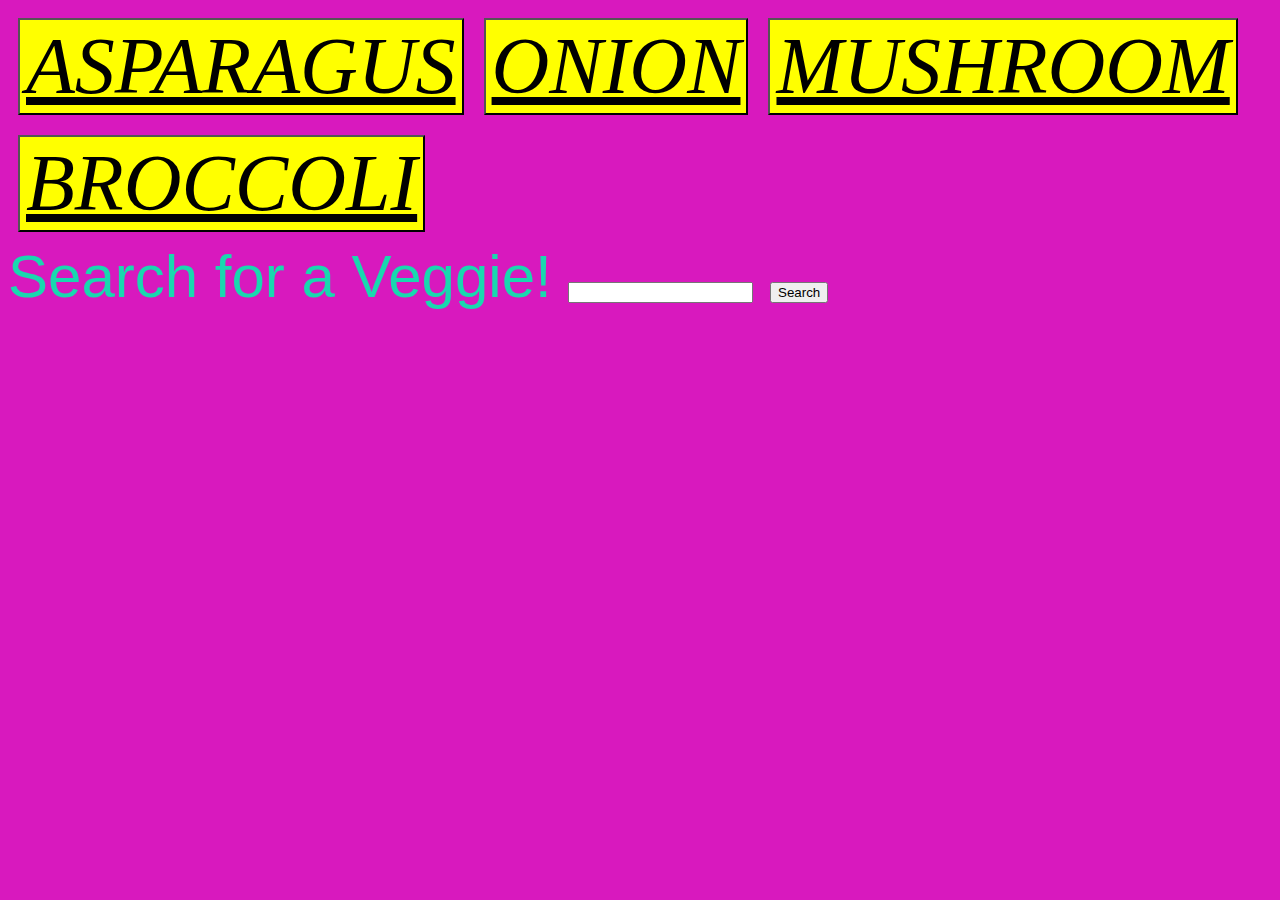
<file: index.html>
<!DOCTYPE html>
<html lang="en">

<head>
    <meta charset="UTF-8">
    <meta name="viewport" content="width=device-width, initial-scale=1.0">
    <meta http-equiv="X-UA-Compatible" content="ie=edge">
    <title>Veggie-tastic Homework</title>
    <script src="https://cdnjs.cloudflare.com/ajax/libs/jquery/3.2.1/jquery.min.js"></script>
    <link rel= "stylesheet" href="style.css">

</head>

<body>
    <div id="buttons">
        <!-- <button data-veggie="Asparagus">Asparagus</button>
        <button data-veggie="Onion">Onion</button>
        <button data-veggie="Mushroom">Mushroom</button>
        <button data-veggie="Broccoli">Broccoli</button> -->
    </div>
    <form id="veggie-form">
        <label for="veggie-input">Search for a Veggie!</label>
        <input type="text" id="veggie-input">

        <!-- adding new veggie  -->
        <input id="add-veggie" type="button" value="Search">
    </form>

    <!-- Where the veggies go -->
    <div id="veggies-view"></div>

    <script type="text/javascript">

        var veggieList = ["Asparagus", "Onion", "Mushroom", "Broccoli"];

        function renderButtons() {
            $("#buttons").empty();
            for (var i = 0; i < veggieList.length; i++) {
                var addMore = $("<button>");
                addMore.addClass("veggie");
                addMore.attr("data-veggie", veggieList[i]);
                addMore.text(veggieList[i]);
                $("#buttons").append(addMore);
            }
        };
        $("#add-veggie").on("click", function (event) {
            event.preventDefault();
            var veggie = $("#veggie-input").val().trim();
            veggieList.push(veggie);
            renderButtons();
        })

        $(document).on("click", ".veggie", function (event) {
            event.preventDefault();
            var vegetable = $(this).attr("data-veggie");
            var queryURL = "https://api.giphy.com/v1/gifs/search?q=" + vegetable + "&api_key=qPuceBYMceDxh00xECqKBWN0GL5XrpYm&limit=5";
            console.log(queryURL);

            $.ajax({
                url: queryURL,
                method: "GET",
            })
                .then(function (response) {
                    console.log(response);
                    var results = response.data;
                    // $("#veggies-view").text(JSON.stringify(response));

                    for (var i = 0; i < results.length; i++) {
                        var gifDiv = $("<div class ='item'>");
                        var veggieImage = $("<img>");
                        veggieImage.attr("src", results[i].images.fixed_height.url);
                        gifDiv.append(veggieImage);
                        $("#veggies-view").prepend(gifDiv);
                    }
                    // $("#veggie-input").on("click", function (event) {
                    //     event.preventDefault();
                    //     var veggie = $("#veggie-input").val().trim();
                    //     veggie.push(veggieList);
                    // });
                });
        });

        renderButtons();

    </script>
</body>

</html>
</file>
<file: style.css>
body{
    background-color: #d819be;
    color: #19d8af;

    font-family:'Trebuchet MS', 'Lucida Sans Unicode', 'Lucida Grande', 'Lucida Sans', Arial, sans-serif;
    font-size: 60px;
    font-weight: normal;
    align-content: center;
}

button {
    font-family: tahoma;
    font-style: italic;
    text-decoration: underline;
    text-transform: uppercase;
    font-size: 80px;
    margin: 10px;
    background: yellow;
}
</file>
